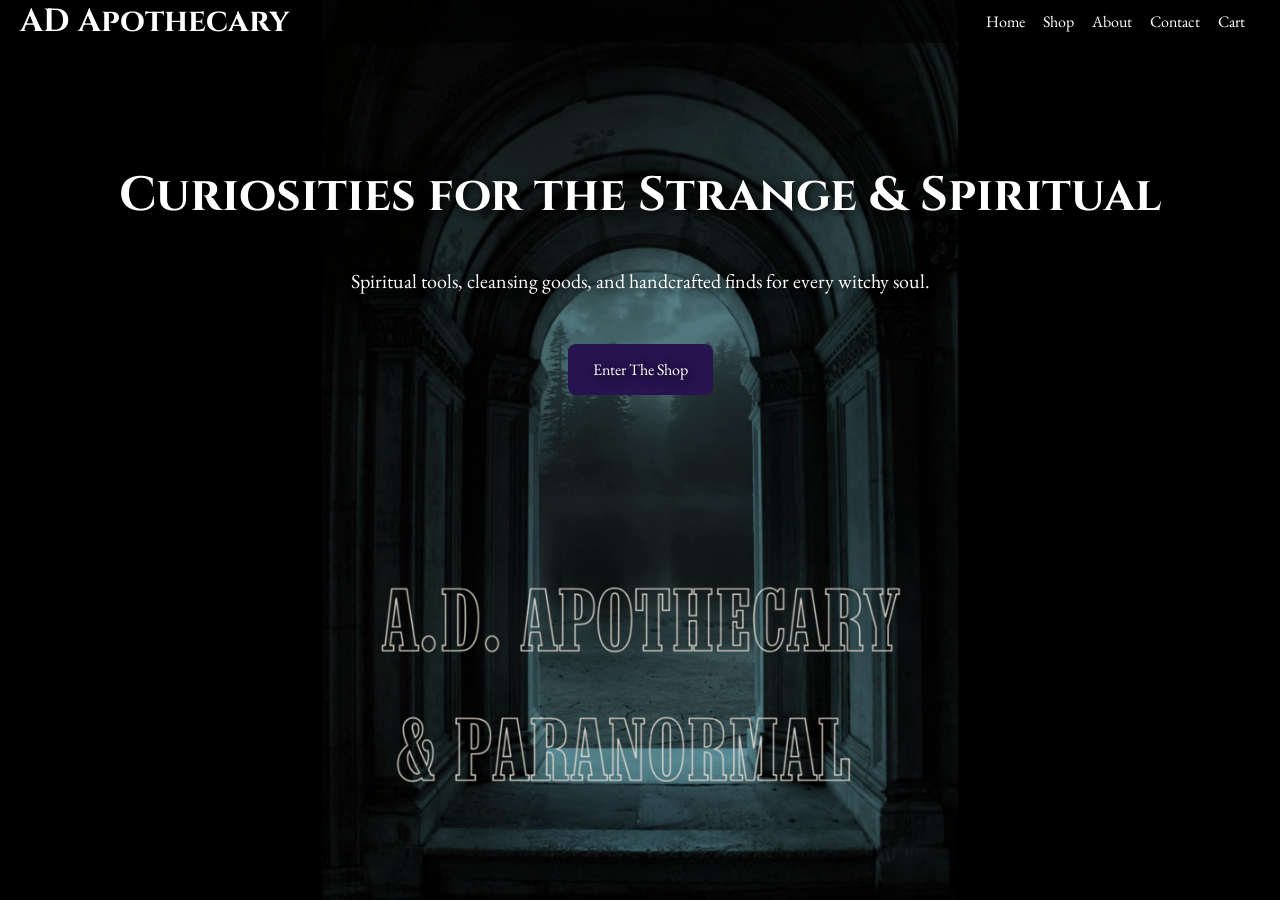
<file: index.html>
<!DOCTYPE html>
<html lang="en">
<head>
  <meta charset="UTF-8">
  <meta name="viewport" content="width=device-width, initial-scale=1.0">

  <title>AD Apothecary</title>

  <link rel="stylesheet" href="style.css">
  <link rel="preconnect" href="https://fonts.googleapis.com">
  <link rel="preconnect" href="https://fonts.gstatic.com" crossorigin>
  <link href="https://fonts.googleapis.com/css2?family=Cinzel:wght@400;700&family=EB+Garamond&display=swap" rel="stylesheet">
</head>

<body>
<header>
  
  <h1>AD Apothecary</h1>

  <button class="menu-toggle">☰ Menu</button>

  <nav>
    <a href="index.html">Home</a>
    <a href="shop.html">Shop</a>
    <a href="about.html">About</a>
    <a href="contact.html">Contact</a>
    <a href="cart.html">Cart</a>
  </nav>
</header>

<main>
  <section class="hero">
    <h2>Curiosities for the Strange & Spiritual</h2>

    <p>
      Spiritual tools, cleansing goods, and handcrafted finds for every witchy soul.
    </p>

    <a href="shop.html" class="shop-button">Enter The Shop</a>
  </section>
</main>

<script src="Javascript/menu.js"></script>

</body>
</html>
</file>
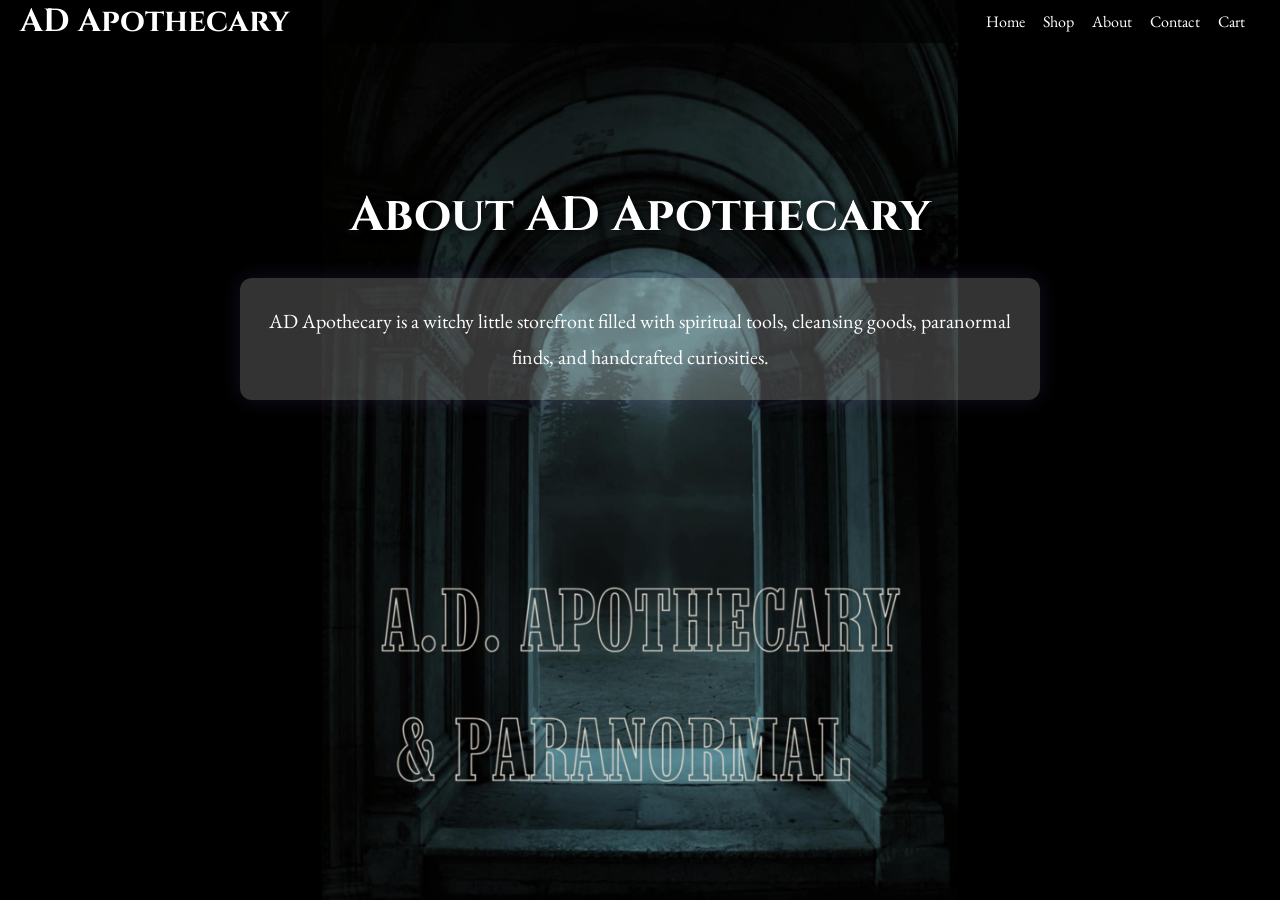
<file: about.html>
<!DOCTYPE html>
<html lang="en">
<head>
  <meta charset="UTF-8">
  <meta name="viewport" content="width=device-width, initial-scale=1.0">

  <title>About | AD Apothecary</title>

  <link rel="preconnect" href="https://fonts.googleapis.com">
  <link rel="preconnect" href="https://fonts.gstatic.com" crossorigin>

  <link href="https://fonts.googleapis.com/css2?family=Cinzel:wght@400;700&family=EB+Garamond&display=swap" rel="stylesheet">

  <link rel="stylesheet" href="style.css">
</head>

<body>

  <header>
    <h1>AD Apothecary</h1>

    <button class="menu-toggle">☰ Menu</button>

    <nav>
      <a href="index.html">Home</a>
      <a href="shop.html">Shop</a>
      <a href="about.html">About</a>
      <a href="contact.html">Contact</a>
      <a href="cart.html">Cart</a>
    </nav>
  </header>

  <section class="about-section">
  <h2>About AD Apothecary</h2>

  <p>
    AD Apothecary is a witchy little storefront filled with spiritual tools,
    cleansing goods, paranormal finds, and handcrafted curiosities.
  </p>
</section>

<script src="Javascript/menu.js"></script>

</body>
</html>
</file>
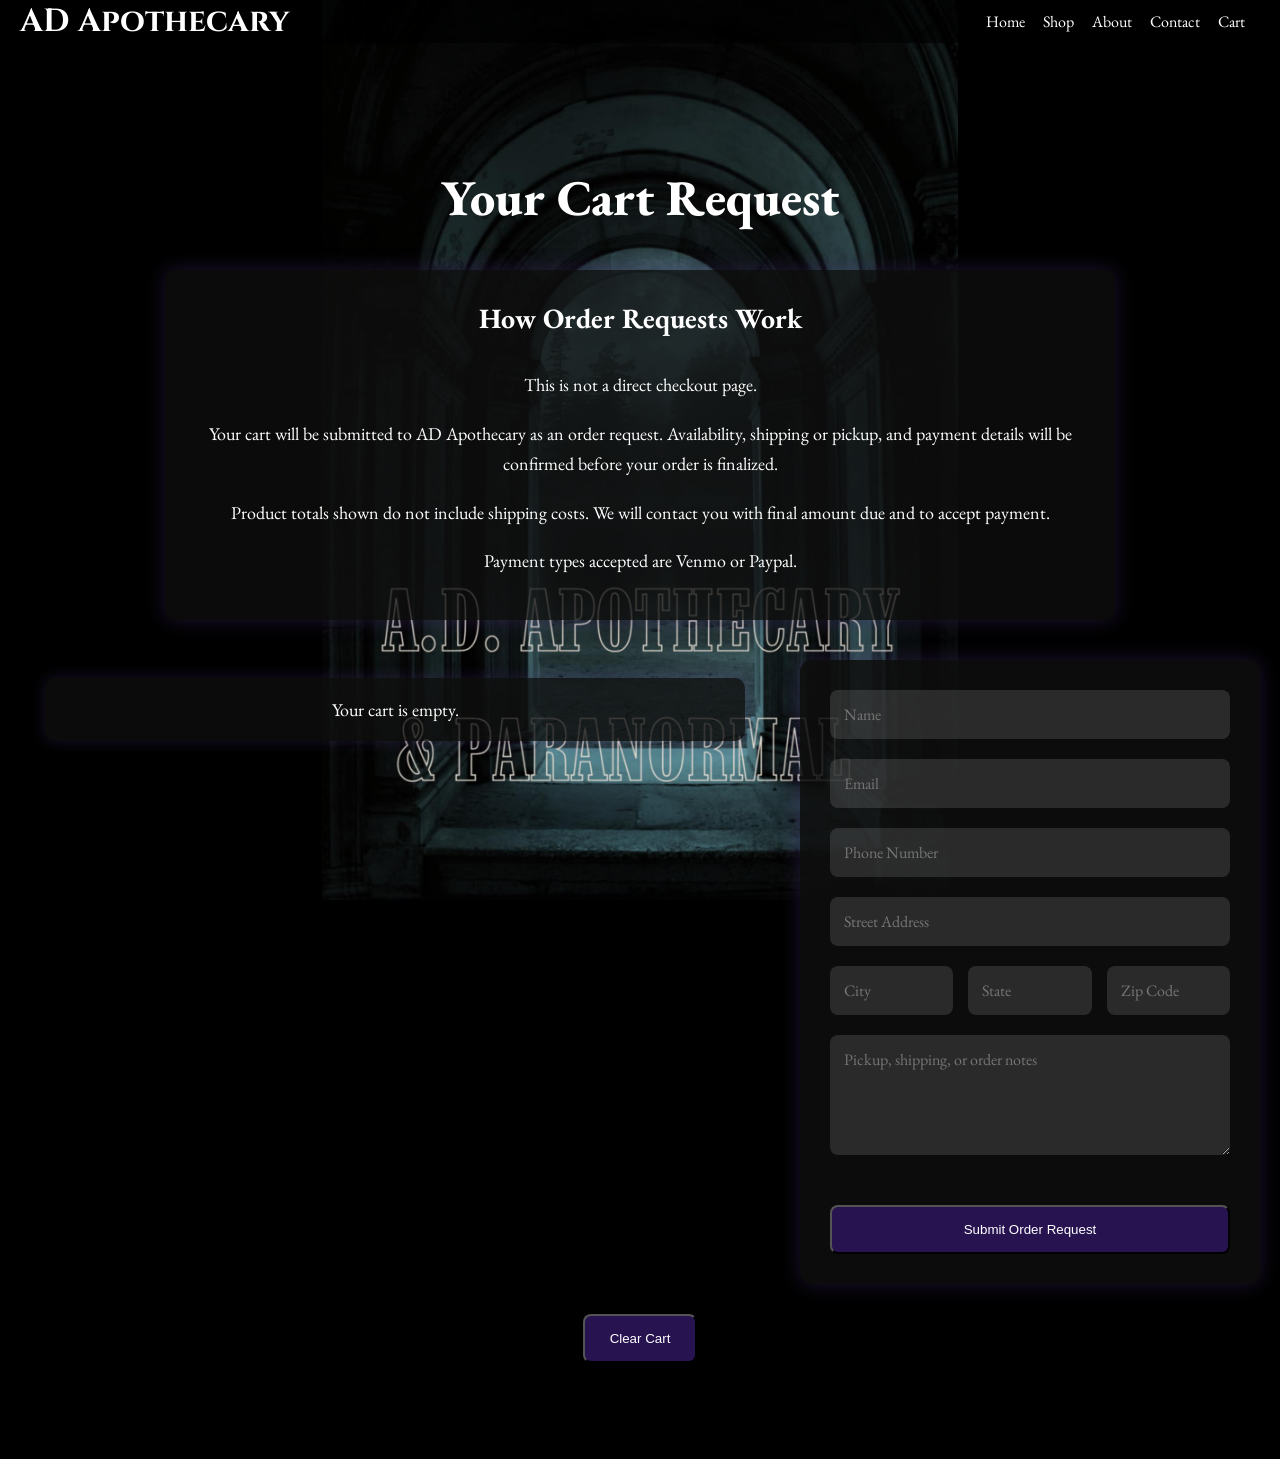
<file: cart.html>
<!DOCTYPE html>
<html lang="en">
<head>
  <meta charset="UTF-8">
  <meta name="viewport" content="width=device-width, initial-scale=1.0">

  <title>Cart | AD Apothecary</title>

  <link rel="preconnect" href="https://fonts.googleapis.com">
  <link rel="preconnect" href="https://fonts.gstatic.com" crossorigin>

  <link href="https://fonts.googleapis.com/css2?family=Cinzel:wght@400;700&family=EB+Garamond&display=swap" rel="stylesheet">

  <link rel="stylesheet" href="style.css">
</head>

<body>

  <header>
    <h1>AD Apothecary</h1>

    <button class="menu-toggle">☰ Menu</button>

    <nav>
      <a href="index.html">Home</a>
      <a href="shop.html">Shop</a>
      <a href="about.html">About</a>
      <a href="contact.html">Contact</a>
      <a href="cart.html">Cart</a>
    </nav>
  </header>

  <main>
    <section class="cart-section">
  <h2>Your Cart Request</h2>

  <div class="cart-note">
  <h3>How Order Requests Work</h3>

  <p>
    This is not a direct checkout page.
  </p>

  <p>
    Your cart will be submitted to AD Apothecary as an order request.
    Availability, shipping or pickup, and payment details will be confirmed before your order is finalized.
  </p>

  <p>
    Product totals shown do not include shipping costs. We will contact you with final amount due and to accept payment.
  </p>

  <p>
    Payment types accepted are Venmo or Paypal.
  </p>
</div>

  <div class="cart-layout">
    <div id="cart-items"></div>

    <form class="request-form" action="https://formspree.io/f/xjgllwez" method="POST">
  <input type="text" name="name" placeholder="Name" required>

  <input type="email" name="email" placeholder="Email" required>

  <input type="tel" name="phone" placeholder="Phone Number" required>

  <input type="address" name="address" placeholder="Street Address" required>

  <div class="location-row">

  <input type="text" name="city" placeholder="City" required>

  <input type="text" name="state" placeholder="State" required>

  <input type="text" name="zip" placeholder="Zip Code" required>

</div>

  <textarea name="notes" placeholder="Pickup, shipping, or order notes"></textarea>

  <input type="hidden" name="cart" id="cart-summary">

  <button type="submit" class="shop-button">
    Submit Order Request
  </button>
</form>
  </div>

  <button id="clear-cart" class="shop-button">
    Clear Cart
  </button>

  <p id="form-message"></p>

</section>
  </main>

  <script src="Javascript/cart-page.js"></script>
  <script src="Javascript/menu.js"></script>

</body>
</html>
</file>
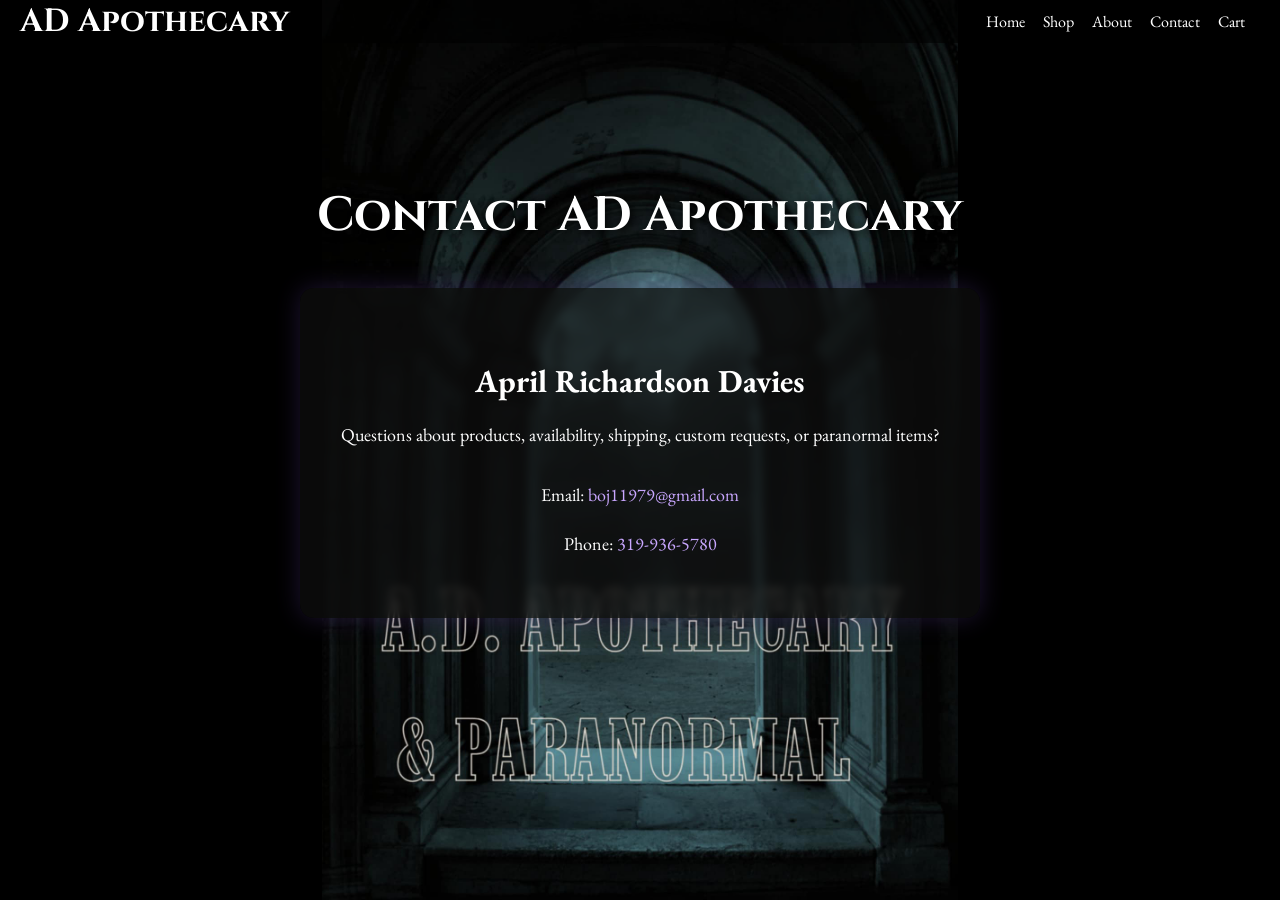
<file: contact.html>
<!DOCTYPE html>
<html lang="en">
<head>
  <meta charset="UTF-8">
  <meta name="viewport" content="width=device-width, initial-scale=1.0">

  <title>Contact | AD Apothecary</title>

  <link rel="preconnect" href="https://fonts.googleapis.com">
  <link rel="preconnect" href="https://fonts.gstatic.com" crossorigin>

  <link href="https://fonts.googleapis.com/css2?family=Cinzel:wght@400;700&family=EB+Garamond&display=swap" rel="stylesheet">

  <link rel="stylesheet" href="style.css">
</head>

<body>

  <header>
    <h1>AD Apothecary</h1>

    <button class="menu-toggle">☰ Menu</button>

    <nav>
      <a href="index.html">Home</a>
      <a href="shop.html">Shop</a>
      <a href="about.html">About</a>
      <a href="contact.html">Contact</a>
      <a href="cart.html">Cart</a>
    </nav>
  </header>

  <main>

  <section class="contact-section">

    <h2>Contact AD Apothecary</h2>

    <div class="contact-card">

      <h3>April Richardson Davies</h3>

      <p>
        Questions about products, availability, shipping,
        custom requests, or paranormal items?
      </p>

      <div class="contact-info">

        <p>
          Email:
          <a href="mailto:boj11979@gmail.com">
            boj11979@gmail.com
          </a>
        </p>

        <p>
          Phone:
          <a href="tel:3199365780">
            319-936-5780
          </a>
        </p>

      </div>

    </div>

  </section>

</main>

<script src="Javascript/menu.js"></script>

</body>
</html>
</file>
<file: style.css>
body {
  background-color: black;
  color: white;
  margin: 0;

  font-family: 'EB Garamond', serif;

  background-image: url("images/backgrounds/hero-bg.png");
background-size: contain;
background-position: center;
background-attachment: fixed;
background-repeat: no-repeat;
}

header {
  padding: 0px 20px;

  display: flex;
  justify-content: space-between;
  align-items: center;
  background-color: rgba(0, 0, 0, 0.6);

  position: sticky;
  top: 0;
  z-index: 1000;
}

h1 {
  margin: 0;
}

nav a {
  color: white;
  text-decoration: none;
  margin-right: 15px;

  transition: 0.3s;
}

nav a:hover {
  opacity: 0.7;
}

.hero {
  text-align: center;
  text-shadow: 2px 2px 10px black;

  padding: 40px 20px;
  padding-top: 80px;

  min-height: 80vh;
  max-width: 1200px;
  margin: 0 auto;

  display: flex;
  flex-direction: column;
  justify-content: flex-start;
  align-items: center;

  gap: 20px;
}

.hero h2 {
  font-size: 48px;
  margin-bottom: 20px;
}

.hero p {
  font-size: 20px;
  max-width: 600px;
  margin: 0 auto;
}

.shop-button {
  display: inline-block;

  background-color: rgb(38, 19, 80);
  color: white;

  padding: 15px 25px;

  text-decoration: none;

  border-radius: 8px;

  margin-top: 30px;

  transition: 0.3s;
}

 .shop-button:hover {
  opacity: 0.8;
  transform: scale(1.05);
}

h1,
.hero h2 {
  font-family: 'Cinzel', serif;
}

.logo {
  width: 80px;
}

.shop-intro {
  text-align: center;
  padding: 80px 20px;
}

.shop-intro h2 {
  font-size: 42px;
  margin-bottom: 10px;
}

.product-card {
  max-width: 300px;
  margin: 40px auto 0;
  padding: 20px;

  background-color: rgba(15, 15, 15, 0.75);
  border-radius: 12px;

  box-shadow: 0 0 20px rgba(83, 55, 140, 0.4);

  transition: 0.3s;
}

.product-card:hover {
  transform: translateY(-5px);
}

.product-card img {
  width: 100%;
  height: 300px;

  object-fit: cover;

  border-radius: 8px;

  transition: 0.3s;
}

.product-card:hover img {
  transform: scale(1.03);
}

.product-card h3 {
  font-size: 26px;
  margin-bottom: 10px;
}

.product-card p {
  line-height: 1.5;
  font-size: 18px;
}

.product-grid {
  display: flex;
  flex-wrap: wrap;
  justify-content: center;
  gap: 30px;
}

.cart-section {
  padding: 80px 20px;
  text-align: center;
}

.cart-section h2 {
  font-size: 50px;
  font-weight: 800;
  margin-bottom: 40px;
}

#cart-items {
  max-width: 600px;
  margin: 0 auto;
}

#cart-items p {
  background-color: rgba(15, 15, 15, 0.75);

  padding: 20px;

  font-size: 18px;

  border-radius: 10px;

  margin-bottom: 20px;

  box-shadow: 0 0 15px rgba(83, 55, 140, 0.3);
}

#cart-message {
  margin-top: 20px;
  font-size: 20px;
  color: #c9a7ff;
}

.cart-item {
  max-width: 600px;
  margin: 0 auto 20px;
  padding: 20px;

  background-color: rgba(15, 15, 15, 0.75);
  border-radius: 10px;

  box-shadow: 0 0 15px rgba(83, 55, 140, 0.3);
}

.cart-layout {
  display: flex;
  gap: 30px;
  align-items: flex-start;
  justify-content: center;
  flex-wrap: wrap;
}

#cart-items {
  flex: 1;
  min-width: 320px;
  max-width: 700px;
}

.cart-note {
  max-width: 900px;

  margin: 0 auto 40px;

  padding: 25px;

  background-color: rgba(15, 15, 15, 0.75);

  border-radius: 10px;

  text-align: center;

  line-height: 1.7;

  font-size: 18px;

  text-shadow: 15px;

  box-shadow: 0 0 20px rgba(83, 55, 140, 0.35);
}

.cart-note h3 {
  margin-top: 0;

  color: white;

  font-size: 28px;
}

.request-form {
  flex: 1;
  min-width: 300px;
  max-width: 400px;
}

.remove-item {
  margin-top: 10px;
  padding: 10px 15px;

  border: none;
  border-radius: 8px;

  background-color: rgb(38, 19, 80);
  color: white;

  cursor: pointer;
}

.receipt {
  max-width: 800px;
  margin: 0 auto 30px;
  padding: 25px;

  background-color: rgba(255, 255, 255, 0.08);
  border-radius: 12px;

  box-shadow: 0 0 20px rgba(83, 55, 140, 0.35);
}

.receipt-row {
  display: grid;
  grid-template-columns: 2fr 1fr 1fr 1fr;
  gap: 15px;

  padding: 12px 0;
  border-bottom: 1px solid rgba(255, 255, 255, 0.15);
}

.receipt-header {
  font-weight: bold;
  color: #c9a7ff;
}

.receipt-summary {
  margin-top: 25px;
  text-align: right;
}

.receipt-summary h3 {
  font-size: 28px;
  color: #c9a7ff;
}

.quantity-btn {
  padding: 4px 10px;
  margin: 0 6px;

  border: none;
  border-radius: 6px;

  background-color: rgb(38, 19, 80);
  color: white;

  cursor: pointer;
}

.request-form {
  flex: 1;
  min-width: 300px;
  max-width: 400px;

  background-color: rgba(15, 15, 15, 0.85);

  padding: 30px;

  border-radius: 12px;

  box-shadow: 0 0 20px rgba(83, 55, 140, 0.35);

  display: flex;
  flex-direction: column;
  gap: 20px;
}

.request-form input,
.request-form textarea {
  width: 100%;

  padding: 14px;

  border: none;
  border-radius: 8px;

  background-color: rgba(255, 255, 255, 0.12);

  color: white;

  font-family: 'EB Garamond', serif;
  font-size: 16px;

  box-sizing: border-box;
}

.request-form textarea {
  min-height: 120px;
  resize: vertical;
}

.location-row {
  display: flex;
  gap: 15px;
}

.location-row input {
  flex: 1;
}

#form-message {
  margin-top: 15px;
  color: #c9a7ff;
}

.about-section {
  max-width: 1000px;

  margin: 0 auto;

  padding: 100px 20px;

  text-align: center;
}

.about-section h2 {
  font-size: 48px;

  margin-bottom: 30px;

  font-family: 'Cinzel', serif;

  text-shadow: 2px 2px 10px black;
}

.about-section p {
  max-width: 750px;

  margin: 0 auto 25px;

  font-size: 20px;

  line-height: 1.8;

  background-color: rgba(255, 255, 255, 0.2);

  padding: 25px;

  border-radius: 12px;

  box-shadow: 0 0 20px rgba(83, 55, 140, 0.25);
}

.contact-section {
  padding: 100px 20px;
  text-align: center;
}

.contact-section h2 {
  font-size: 48px;
  margin-bottom: 40px;

  font-family: 'Cinzel', serif;

  text-shadow: 2px 2px 10px black;
}

.contact-card {
  max-width: 600px;

  margin: 0 auto;

  padding: 40px;

  background-color: rgba(15, 15, 15, 0.7);

  border-radius: 14px;

  box-shadow: 0 0 25px rgba(83, 55, 140, 0.35);

  backdrop-filter: blur(4px);
}

.contact-card img {
  width: 120px;
  margin-bottom: 20px;
}

.contact-card h3 {
  font-size: 32px;
  margin-bottom: 15px;
}

.contact-card p {
  line-height: 1.7;
  font-size: 18px
}

.contact-info {
  margin-top: 30px;
}

.contact-info a {
  color: #c9a7ff;
  text-decoration: none;
}

.contact-info a:hover {
  opacity: 0.8;
}

.menu-toggle {
  display: none;
}

@media (max-width: 700px) {

  header {
    flex-direction: column;
    gap: 15px;
    padding: 15px 20px;
  }

  .menu-toggle {
    display: block;

    background-color: rgb(38, 19, 80);
    color: white;

    border: none;
    border-radius: 8px;

    padding: 10px 15px;

    font-family: 'Cinzel', serif;

    cursor: pointer;
  }

  nav {
    display: none;

    flex-direction: column;

    width: 100%;

    text-align: center;

    gap: 15px;
  }

  nav.active {
    display: flex;
  }

  nav a {
    margin-right: 0;
  }

  .hero h2,
  .about-section h2,
  .contact-section h2,
  .cart-section h2,
  .shop-intro h2 {
    font-size: 34px;
  }

  .cart-layout {
  flex-direction: column;
  align-items: center;
}

#cart-items,
.request-form {
  width: 100%;
  max-width: 100%;
}

.receipt-row {
  grid-template-columns: 1.5fr 1fr 1fr 1fr;
  font-size: 14px;
}

.location-row {
  flex-direction: column;
}
}
</file>
